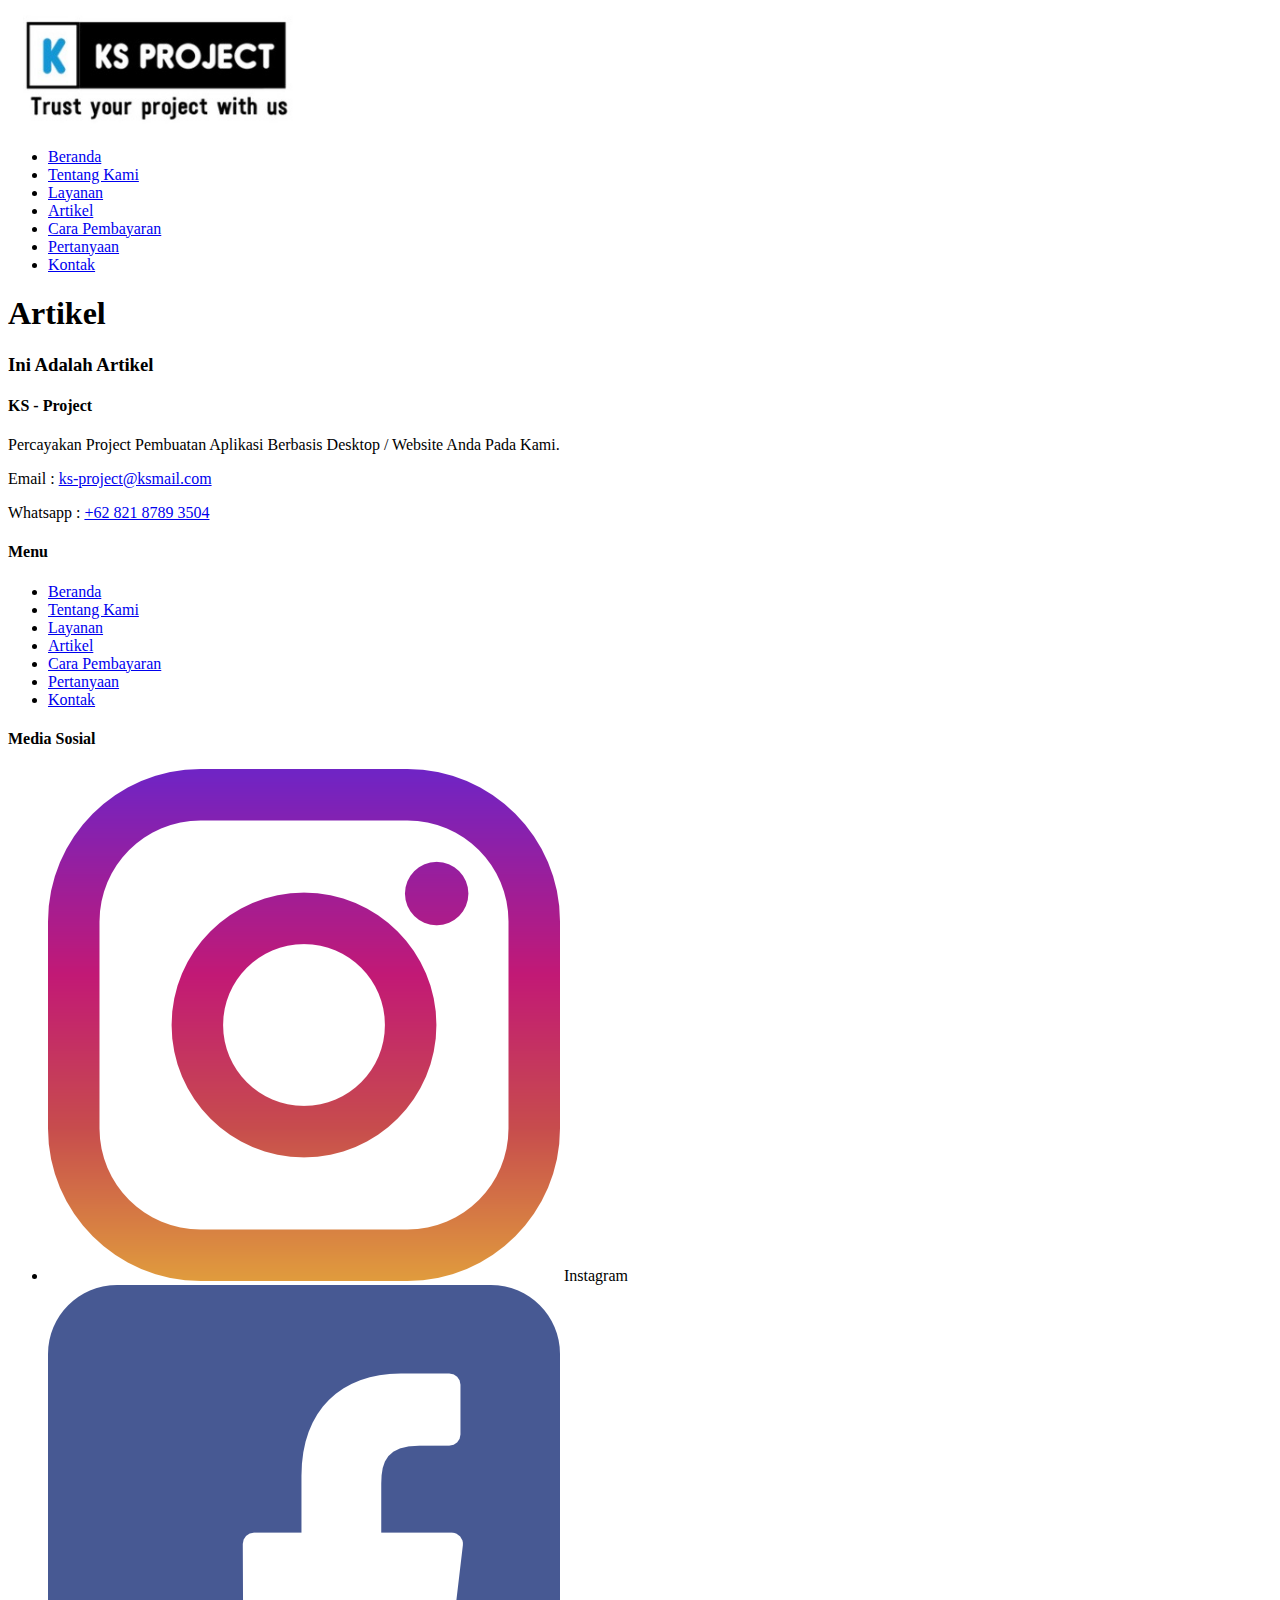
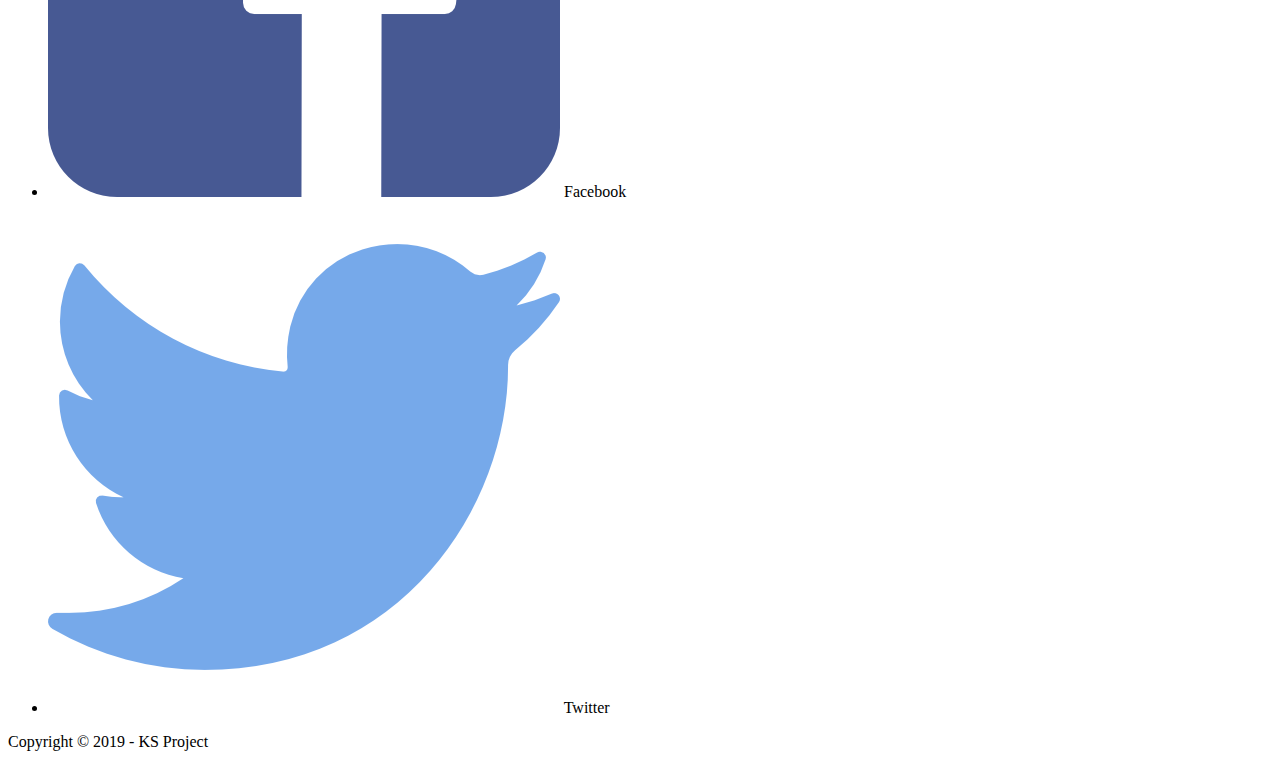
<file: artikel.html>
<!DOCTYPE html>
<html lang="en">

<head>
  <meta charset="UTF-8">
  <meta name="viewport" content="width=device-width, initial-scale=1.0">
  <meta http-equiv="X-UA-Compatible" content="ie=edge">

  <!-- Start Title -->
  <title>KS Project | Home</title>
  <!-- End Title -->
</head>

<body>
  <!-- Start Logo -->
  <img src="images/logo.jpg" width="300" alt="Logo ks project">
  <!-- End Logo -->

  <!-- Start Menu Primer -->
  <ul>
    <li><a href="index.html" title="Beranda">Beranda</a></li>
    <li><a href="tentang.html" title="Tentang Kami">Tentang Kami</a></li>
    <li><a href="layanan.html" title="Layanan">Layanan</a></li>
    <li><a href="artikel.html" class="active" title="Artikel">Artikel</a></li>
    <li><a href="pembayaran.html" title="Cara Pembayaran">Cara Pembayaran</a></li>
    <li><a href="pertanyaan.html" title="Pertanyaan">Pertanyaan</a></li>
    <li><a href="kontak.html" title="Kontak">Kontak</a></li>
  </ul>
  <!-- End Menu Primer -->

  <!-- Start Jumbotron -->
  <h1>Artikel</h1>
  <h3>Ini Adalah Artikel</h3>
  <!-- End Jumbotron -->

  <!-- Start Menu Sekunder -->
  <h4>KS - Project</h4>
  <p>Percayakan Project Pembuatan Aplikasi Berbasis Desktop / Website Anda Pada Kami.</p>
  <p>Email : <a href="mailto:ks-project@ksmail.com" title="ks-project@ksmail.com">ks-project@ksmail.com</a></p>
  <p>Whatsapp : <a href="tel:+6282187893504" title="+62 821 8789 3504">+62 821 8789 3504</a></p>

  <h4>Menu</h4>
  <ul>
    <li><a href="index.html" class="active" title="Beranda">Beranda</a></li>
    <li><a href="tentang.html" title="Tentang Kami">Tentang Kami</a></li>
    <li><a href="layanan.html" title="Layanan">Layanan</a></li>
    <li><a href="artikel.html" title="Artikel">Artikel</a></li>
    <li><a href="pembayaran.html" title="Cara Pembayaran">Cara Pembayaran</a></li>
    <li><a href="pertanyaan.html" title="Pertanyaan">Pertanyaan</a></li>
    <li><a href="kontak.html" title="Kontak">Kontak</a></li>
  </ul>

  <h4>Media Sosial</h4>
  <ul>
    <li>
      <a href="#" title="Instagram KS Project"><img src="images/instagram.png" alt="Instagram KS Project"></a>
      Instagram
    </li>
    <li>
      <a href="#" title="Facebook KS Project"><img src="images/facebook.png" alt="Facebook KS Project"></a>
      Facebook
    </li>
    <li>
      <a href="#" title="Twitter KS Project"><img src="images/twitter.png" alt="Twitter KS Project"></a>
      Twitter
    </li>
  </ul>
  <!-- End Menu Sekunder -->

  <!-- Start Copyright -->
  <p>Copyright &copy; 2019 - KS Project</p>
  <!-- End Copyright -->
</body>

</html>
</file>
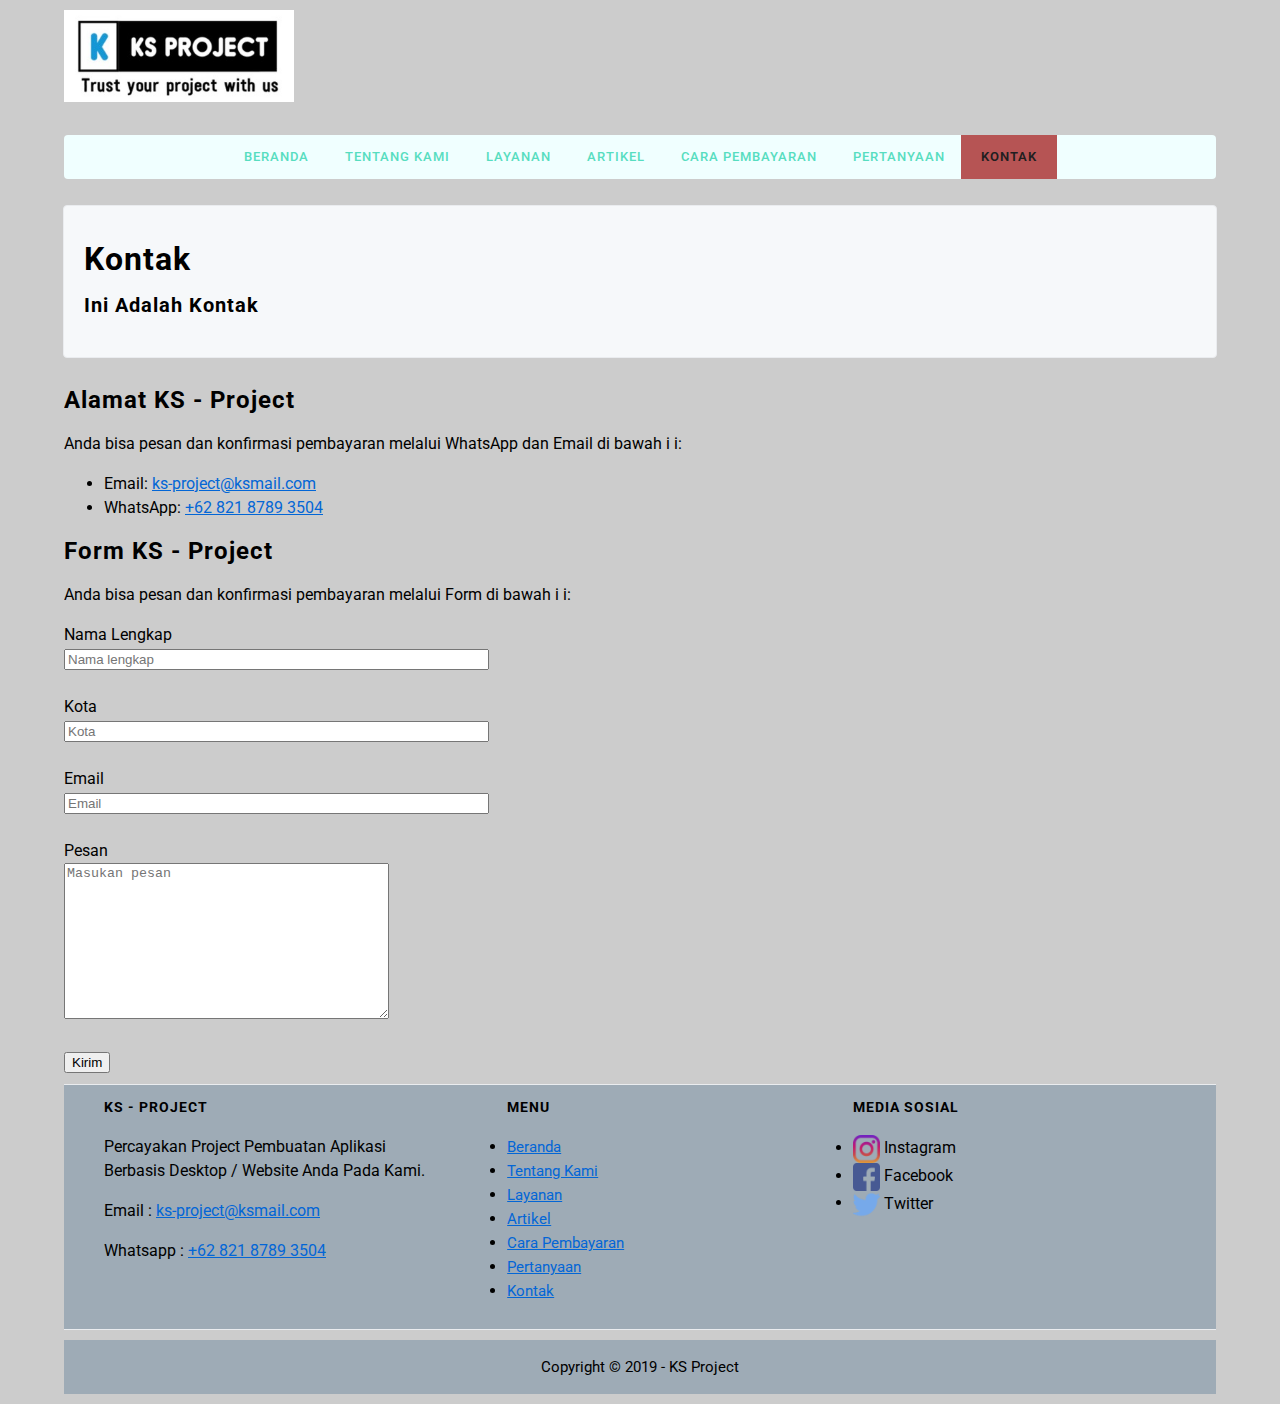
<file: kontak.html>
<!DOCTYPE html>
<html lang="en">

<head>
  <meta charset="UTF-8">
  <meta name="viewport" content="width=device-width, initial-scale=1.0">
  <meta http-equiv="X-UA-Compatible" content="ie=edge">

  <!-- Start Title -->
  <title>KS Project | Kontak</title>
  <!-- End Title -->

  <!-- Start CSS -->
  <link rel="stylesheet" href="css/style.css">
  <!-- End CSS -->
</head>

<body>
  <!-- Start Logo -->
  <div class="container logo">
    <img src="images/logo.jpg" width="300" alt="Logo ks project">
  </div>
  <!-- End Logo -->

  <!-- Start Menu Primer -->
  <div class="container menu-primer">
    <ul>
      <li><a href="index.html" title="Beranda">Beranda</a></li>
      <li><a href="tentang.html" title="Tentang Kami">Tentang Kami</a></li>
      <li><a href="layanan.html" title="Layanan">Layanan</a></li>
      <li><a href="artikel.html" title="Artikel">Artikel</a></li>
      <li><a href="pembayaran.html" title="Cara Pembayaran">Cara Pembayaran</a></li>
      <li><a href="pertanyaan.html" title="Pertanyaan">Pertanyaan</a></li>
      <li><a href="kontak.html" class="active" title="Kontak">Kontak</a></li>
    </ul>
  </div>
  <!-- End Menu Primer -->

  <!-- Start Jumbotron -->
  <div class="container jumbotron">
    <h1>Kontak</h1>
    <h3>Ini Adalah Kontak</h3>
  </div>
  <!-- End Jumbotron -->

  <div class="container">
    <!-- Start Alamat -->
    <h2>Alamat KS - Project</h2>
    <p>Anda bisa pesan dan konfirmasi pembayaran melalui WhatsApp dan Email di bawah i i:</p>
    <ul>
      <li>Email: <a href="mailto:khususpakedownload@gmail.com">ks-project@ksmail.com</a></li>
      <li>WhatsApp: <a href="tel:+6282187893504">+62 821 8789 3504</a></li>
    </ul>
    <!-- End Alamat -->
    <!-- Start Form -->
    <h2>Form KS - Project</h2>
    <p>Anda bisa pesan dan konfirmasi pembayaran melalui Form di bawah i i:</p>
    <form action="">
      <label for="nama">Nama Lengkap</label>
      <br>
      <input type="text" name="nama" id="nama" placeholder="Nama lengkap" size="50">
      <br><br>
      <label for="kota">Kota</label>
      <br>
      <input type="text" name="kota" id="kota" placeholder="Kota" size="50">
      <br><br>
      <label for="email">Email</label>
      <br>
      <input type="text" name="email" id="email" placeholder="Email" size="50">
      <br><br>
      <label for="pesan">Pesan</label>
      <br>
      <textarea name="pesan" id="pesan" cols="38" rows="10" placeholder="Masukan pesan"></textarea>
      <br><br>
      <input type="submit" name="kirim" id="kirim" value="Kirim">
    </form>
    <!-- End Form -->
  </div>


  <!-- Start Menu Sekunder -->
  <div class="container menu-sekunder">
    <!-- Start Ks Project -->
    <div class="menu-sekunder-one">
      <h4>KS - Project</h4>
      <p>Percayakan Project Pembuatan Aplikasi
        <br>Berbasis Desktop / Website Anda Pada Kami.</p>
      <p>Email : <a href="mailto:ks-project@ksmail.com" title="ks-project@ksmail.com">ks-project@ksmail.com</a></p>
      <p>Whatsapp : <a href="tel:+6282187893504" title="+62 821 8789 3504">+62 821 8789 3504</a></p>
    </div>
    <!-- End Ks Project -->

    <!-- Start Menu -->
    <div class="menu-sekunder-two">
      <h4>Menu</h4>
      <ul>
        <li><a href="index.html" class="active" title="Beranda">Beranda</a></li>
        <li><a href="tentang.html" title="Tentang Kami">Tentang Kami</a></li>
        <li><a href="layanan.html" title="Layanan">Layanan</a></li>
        <li><a href="artikel.html" title="Artikel">Artikel</a></li>
        <li><a href="pembayaran.html" title="Cara Pembayaran">Cara Pembayaran</a></li>
        <li><a href="pertanyaan.html" title="Pertanyaan">Pertanyaan</a></li>
        <li><a href="kontak.html" title="Kontak">Kontak</a></li>
      </ul>
    </div>
    <!-- End Menu -->

    <!-- Start Sosial Media -->
    <div class="menu-sekunder-three">
      <h4>Media Sosial</h4>
      <ul>
        <li>
          <a href="#" title="Instagram KS Project"><img src="images/instagram.png" alt="Instagram KS Project"></a>
          Instagram
        </li>
        <li>
          <a href="#" title="Facebook KS Project"><img src="images/facebook.png" alt="Facebook KS Project"></a>
          Facebook
        </li>
        <li>
          <a href="#" title="Twitter KS Project"><img src="images/twitter.png" alt="Twitter KS Project"></a>
          Twitter
        </li>
      </ul>
    </div>
    <!-- End Sosial Media -->
  </div>
  <!-- End Menu Sekunder -->

  <!-- Start Copyright -->
  <div class="container copyright">
    <p>Copyright &copy; 2019 - KS Project</p>
  </div>
  <!-- End Copyright -->

  <!-- WhatsHelp.io widget -->
  <script type="text/javascript">
    (function () {
      var options = {
        whatsapp: "+62 821-8789-3504", // WhatsApp number
        call_to_action: "Message us", // Call to action
        position: "right", // Position may be 'right' or 'left'
      };
      var proto = document.location.protocol,
        host = "whatshelp.io",
        url = proto + "//static." + host;
      var s = document.createElement('script');
      s.type = 'text/javascript';
      s.async = true;
      s.src = url + '/widget-send-button/js/init.js';
      s.onload = function () {
        WhWidgetSendButton.init(host, proto, options);
      };
      var x = document.getElementsByTagName('script')[0];
      x.parentNode.insertBefore(s, x);
    })();
  </script>
  <!-- /WhatsHelp.io widget -->
</body>

</html>
</file>
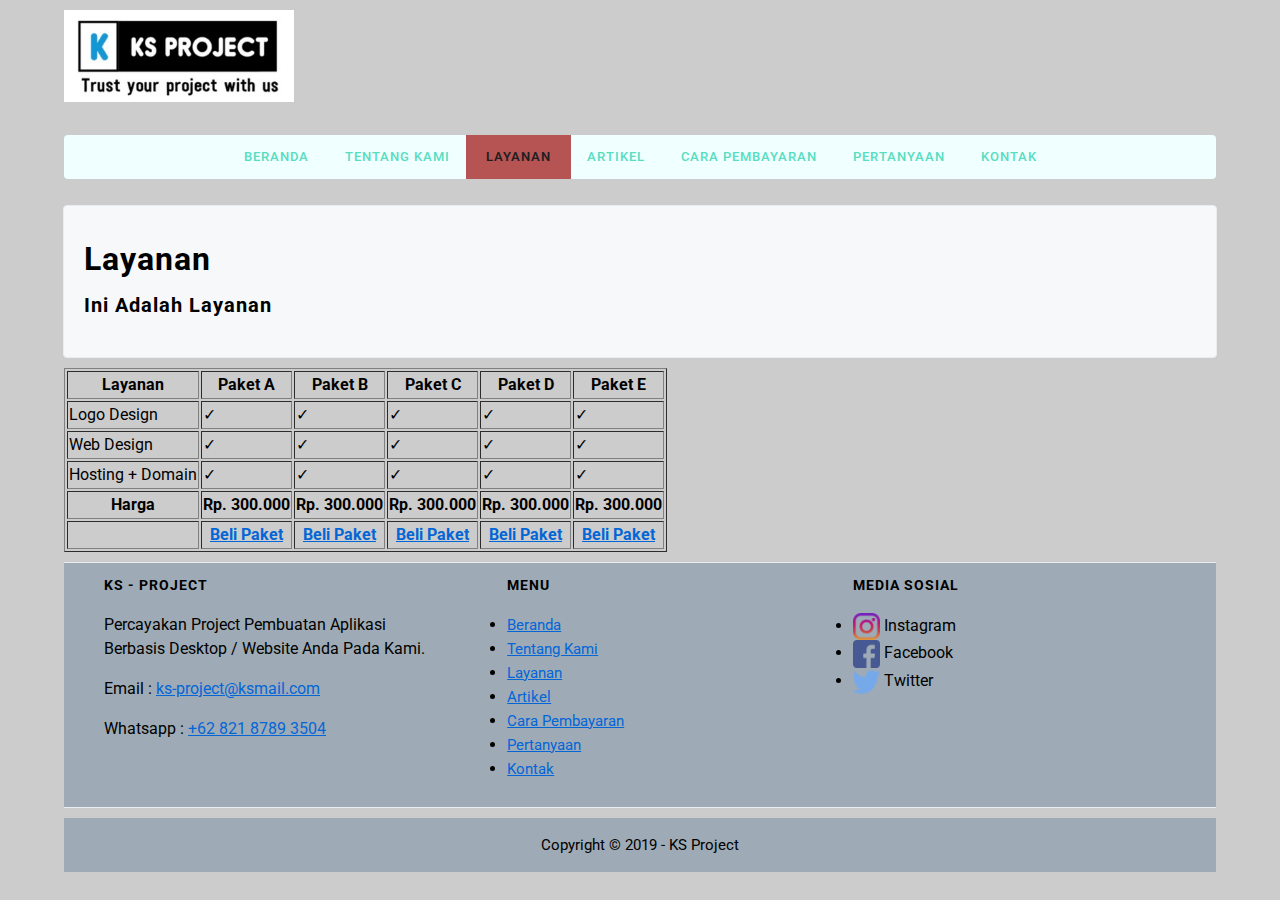
<file: layanan.html>
<!DOCTYPE html>
<html lang="en">

<head>
  <meta charset="UTF-8">
  <meta name="viewport" content="width=device-width, initial-scale=1.0">
  <meta http-equiv="X-UA-Compatible" content="ie=edge">

  <!-- Start Title -->
  <title>KS Project | Layanan</title>
  <!-- End Title -->

  <!-- Start CSS -->
  <link rel="stylesheet" href="css/style.css">
  <!-- End CSS -->
</head>

<body>
  <!-- Start Logo -->
  <div class="container logo">
    <img src="images/logo.jpg" width="300" alt="Logo ks project">
  </div>
  <!-- End Logo -->

  <!-- Start Menu Primer -->
  <div class="container menu-primer">
    <ul>
      <li><a href="index.html" title="Beranda">Beranda</a></li>
      <li><a href="tentang.html" title="Tentang Kami">Tentang Kami</a></li>
      <li><a href="layanan.html" class="active" title="Layanan">Layanan</a></li>
      <li><a href="artikel.html" title="Artikel">Artikel</a></li>
      <li><a href="pembayaran.html" title="Cara Pembayaran">Cara Pembayaran</a></li>
      <li><a href="pertanyaan.html" title="Pertanyaan">Pertanyaan</a></li>
      <li><a href="kontak.html" title="Kontak">Kontak</a></li>
    </ul>
  </div>
  <!-- End Menu Primer -->

  <!-- Start Jumbotron -->
  <div class="container jumbotron">
    <h1>Layanan</h1>
    <h3>Ini Adalah Layanan</h3>
  </div>
  <!-- End Jumbotron -->

  <!-- Start Layanan -->
  <div class="container">
    <table border="1">
      <thead>
        <tr>
          <th>Layanan</th>
          <th>Paket A</th>
          <th>Paket B</th>
          <th>Paket C</th>
          <th>Paket D</th>
          <th>Paket E</th>
        </tr>
      </thead>
      <tbody>
        <tr>
          <td>Logo Design</td>
          <td>✓</td>
          <td>✓</td>
          <td>✓</td>
          <td>✓</td>
          <td>✓</td>
        </tr>
        <tr>
          <td>Web Design</td>
          <td>✓</td>
          <td>✓</td>
          <td>✓</td>
          <td>✓</td>
          <td>✓</td>
        </tr>
        <tr>
          <td>Hosting + Domain</td>
          <td>✓</td>
          <td>✓</td>
          <td>✓</td>
          <td>✓</td>
          <td>✓</td>
        </tr>
      </tbody>
      <tfoot>
        <tr>
          <th>Harga</th>
          <th>Rp. 300.000</th>
          <th>Rp. 300.000</th>
          <th>Rp. 300.000</th>
          <th>Rp. 300.000</th>
          <th>Rp. 300.000</th>
        </tr>
        <tr>
          <th></th>
          <th><a href="kontak.html">Beli Paket</a></th>
          <th><a href="kontak.html">Beli Paket</a></th>
          <th><a href="kontak.html">Beli Paket</a></th>
          <th><a href="kontak.html">Beli Paket</a></th>
          <th><a href="kontak.html">Beli Paket</a></th>
        </tr>
      </tfoot>
    </table>
  </div>
  <!-- End Layanan -->

  <!-- Start Menu Sekunder -->
  <div class="container menu-sekunder">
    <!-- Start Ks Project -->
    <div class="menu-sekunder-one">
      <h4>KS - Project</h4>
      <p>Percayakan Project Pembuatan Aplikasi
        <br>Berbasis Desktop / Website Anda Pada Kami.</p>
      <p>Email : <a href="mailto:ks-project@ksmail.com" title="ks-project@ksmail.com">ks-project@ksmail.com</a></p>
      <p>Whatsapp : <a href="tel:+6282187893504" title="+62 821 8789 3504">+62 821 8789 3504</a></p>
    </div>
    <!-- End Ks Project -->

    <!-- Start Menu -->
    <div class="menu-sekunder-two">
      <h4>Menu</h4>
      <ul>
        <li><a href="index.html" class="active" title="Beranda">Beranda</a></li>
        <li><a href="tentang.html" title="Tentang Kami">Tentang Kami</a></li>
        <li><a href="layanan.html" title="Layanan">Layanan</a></li>
        <li><a href="artikel.html" title="Artikel">Artikel</a></li>
        <li><a href="pembayaran.html" title="Cara Pembayaran">Cara Pembayaran</a></li>
        <li><a href="pertanyaan.html" title="Pertanyaan">Pertanyaan</a></li>
        <li><a href="kontak.html" title="Kontak">Kontak</a></li>
      </ul>
    </div>
    <!-- End Menu -->

    <!-- Start Sosial Media -->
    <div class="menu-sekunder-three">
      <h4>Media Sosial</h4>
      <ul>
        <li>
          <a href="#" title="Instagram KS Project"><img src="images/instagram.png" alt="Instagram KS Project"></a>
          Instagram
        </li>
        <li>
          <a href="#" title="Facebook KS Project"><img src="images/facebook.png" alt="Facebook KS Project"></a>
          Facebook
        </li>
        <li>
          <a href="#" title="Twitter KS Project"><img src="images/twitter.png" alt="Twitter KS Project"></a>
          Twitter
        </li>
      </ul>
    </div>
    <!-- End Sosial Media -->
  </div>
  <!-- End Menu Sekunder -->

  <!-- Start Copyright -->
  <div class="container copyright">
    <p>Copyright &copy; 2019 - KS Project</p>
  </div>
  <!-- End Copyright -->

  <!-- WhatsHelp.io widget -->
  <script type="text/javascript">
    (function () {
      var options = {
        whatsapp: "+62 821-8789-3504", // WhatsApp number
        call_to_action: "Message us", // Call to action
        position: "right", // Position may be 'right' or 'left'
      };
      var proto = document.location.protocol,
        host = "whatshelp.io",
        url = proto + "//static." + host;
      var s = document.createElement('script');
      s.type = 'text/javascript';
      s.async = true;
      s.src = url + '/widget-send-button/js/init.js';
      s.onload = function () {
        WhWidgetSendButton.init(host, proto, options);
      };
      var x = document.getElementsByTagName('script')[0];
      x.parentNode.insertBefore(s, x);
    })();
  </script>
  <!-- /WhatsHelp.io widget -->
</body>

</html>
</file>
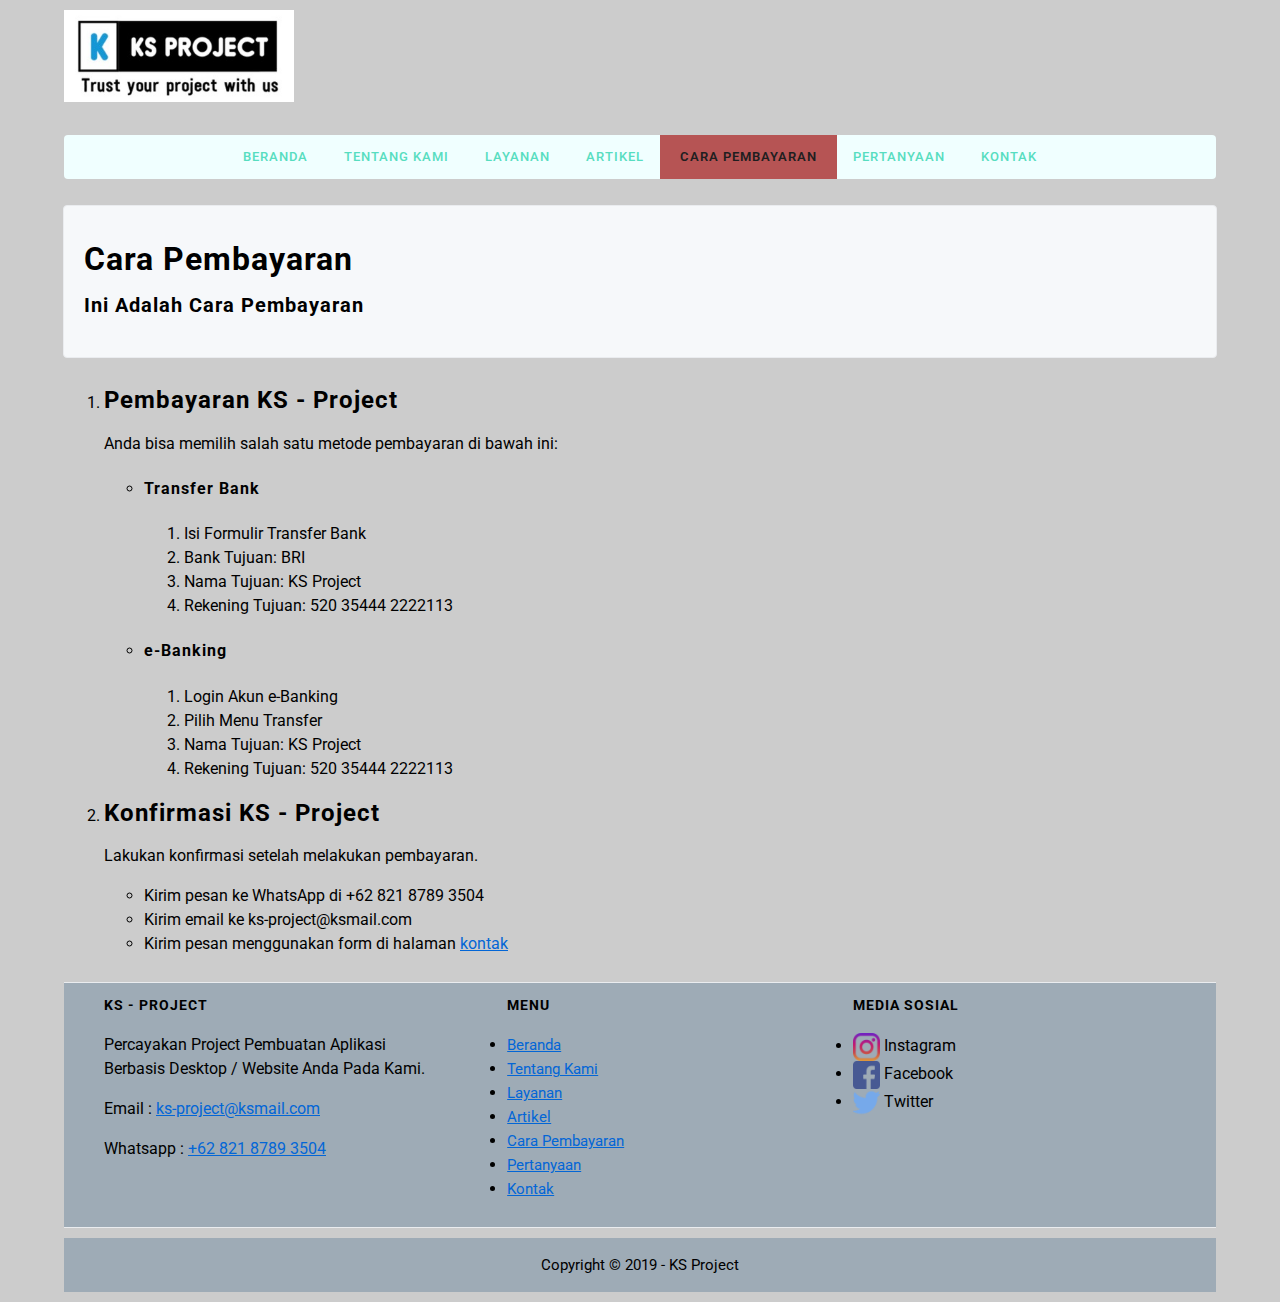
<file: pembayaran.html>
<!DOCTYPE html>
<html lang="en">

<head>
  <meta charset="UTF-8">
  <meta name="viewport" content="width=device-width, initial-scale=1.0">
  <meta http-equiv="X-UA-Compatible" content="ie=edge">

  <!-- Start Title -->
  <title>KS Project | Cara Pembayaran</title>
  <!-- End Title -->

  <!-- Start CSS -->
  <link rel="stylesheet" href="css/style.css">
  <!-- End CSS -->
</head>

<body>
  <!-- Start Logo -->
  <div class="container logo">
    <img src="images/logo.jpg" width="300" alt="Logo ks project">
  </div>
  <!-- End Logo -->

  <!-- Start Menu Primer -->
  <div class="container menu-primer">
    <ul>
      <li><a href="index.html" title="Beranda">Beranda</a></li>
      <li><a href="tentang.html" title="Tentang Kami">Tentang Kami</a></li>
      <li><a href="layanan.html" title="Layanan">Layanan</a></li>
      <li><a href="artikel.html" title="Artikel">Artikel</a></li>
      <li><a href="pembayaran.html" class="active" title="Cara Pembayaran">Cara Pembayaran</a></li>
      <li><a href="pertanyaan.html" title="Pertanyaan">Pertanyaan</a></li>
      <li><a href="kontak.html" title="Kontak">Kontak</a></li>
    </ul>
  </div>
  <!-- End Menu Primer -->

  <!-- Start Jumbotron -->
  <div class="container jumbotron">
    <h1>Cara Pembayaran</h1>
    <h3>Ini Adalah Cara Pembayaran</h3>
  </div>
  <!-- End Jumbotron -->

  <!-- Start Pembayaran -->
  <div class="container">
    <ol>
      <li>
        <h2>Pembayaran KS - Project</h2>
        <p>Anda bisa memilih salah satu metode pembayaran di bawah ini:</p>
        <ul>
          <li>
            <h4>Transfer Bank</h4>
            <ol>
              <li>Isi Formulir Transfer Bank</li>
              <li>Bank Tujuan: BRI</li>
              <li>Nama Tujuan: KS Project</li>
              <li>Rekening Tujuan: 520 35444 2222113</li>
            </ol>
          </li>
          <li>
            <h4>e-Banking</h4>
            <ol>
              <li>Login Akun e-Banking</li>
              <li>Pilih Menu Transfer</li>
              <li>Nama Tujuan: KS Project</li>
              <li>Rekening Tujuan: 520 35444 2222113</li>
            </ol>
          </li>
        </ul>
      </li>
      <li>
        <h2>Konfirmasi KS - Project</h2>
        <p>Lakukan konfirmasi setelah melakukan pembayaran.</p>
        <ul>
          <li>Kirim pesan ke WhatsApp di +62 821 8789 3504</li>
          <li>Kirim email ke ks-project@ksmail.com</li>
          <li>Kirim pesan menggunakan form di halaman <a href="kontak.html">kontak</a></li>
        </ul>
      </li>
    </ol>
  </div>
  <!-- End Pembayaran -->

  <!-- Start Menu Sekunder -->
  <div class="container menu-sekunder">
    <!-- Start Ks Project -->
    <div class="menu-sekunder-one">
      <h4>KS - Project</h4>
      <p>Percayakan Project Pembuatan Aplikasi
        <br>Berbasis Desktop / Website Anda Pada Kami.</p>
      <p>Email : <a href="mailto:ks-project@ksmail.com" title="ks-project@ksmail.com">ks-project@ksmail.com</a></p>
      <p>Whatsapp : <a href="tel:+6282187893504" title="+62 821 8789 3504">+62 821 8789 3504</a></p>
    </div>
    <!-- End Ks Project -->

    <!-- Start Menu -->
    <div class="menu-sekunder-two">
      <h4>Menu</h4>
      <ul>
        <li><a href="index.html" class="active" title="Beranda">Beranda</a></li>
        <li><a href="tentang.html" title="Tentang Kami">Tentang Kami</a></li>
        <li><a href="layanan.html" title="Layanan">Layanan</a></li>
        <li><a href="artikel.html" title="Artikel">Artikel</a></li>
        <li><a href="pembayaran.html" title="Cara Pembayaran">Cara Pembayaran</a></li>
        <li><a href="pertanyaan.html" title="Pertanyaan">Pertanyaan</a></li>
        <li><a href="kontak.html" title="Kontak">Kontak</a></li>
      </ul>
    </div>
    <!-- End Menu -->

    <!-- Start Sosial Media -->
    <div class="menu-sekunder-three">
      <h4>Media Sosial</h4>
      <ul>
        <li>
          <a href="#" title="Instagram KS Project"><img src="images/instagram.png" alt="Instagram KS Project"></a>
          Instagram
        </li>
        <li>
          <a href="#" title="Facebook KS Project"><img src="images/facebook.png" alt="Facebook KS Project"></a>
          Facebook
        </li>
        <li>
          <a href="#" title="Twitter KS Project"><img src="images/twitter.png" alt="Twitter KS Project"></a>
          Twitter
        </li>
      </ul>
    </div>
    <!-- End Sosial Media -->
  </div>
  <!-- End Menu Sekunder -->

  <!-- Start Copyright -->
  <div class="container copyright">
    <p>Copyright &copy; 2019 - KS Project</p>
  </div>
  <!-- End Copyright -->

  <!-- WhatsHelp.io widget -->
  <script type="text/javascript">
    (function () {
      var options = {
        whatsapp: "+62 821-8789-3504", // WhatsApp number
        call_to_action: "Message us", // Call to action
        position: "right", // Position may be 'right' or 'left'
      };
      var proto = document.location.protocol,
        host = "whatshelp.io",
        url = proto + "//static." + host;
      var s = document.createElement('script');
      s.type = 'text/javascript';
      s.async = true;
      s.src = url + '/widget-send-button/js/init.js';
      s.onload = function () {
        WhWidgetSendButton.init(host, proto, options);
      };
      var x = document.getElementsByTagName('script')[0];
      x.parentNode.insertBefore(s, x);
    })();
  </script>
  <!-- /WhatsHelp.io widget -->
</body>

</html>
</file>
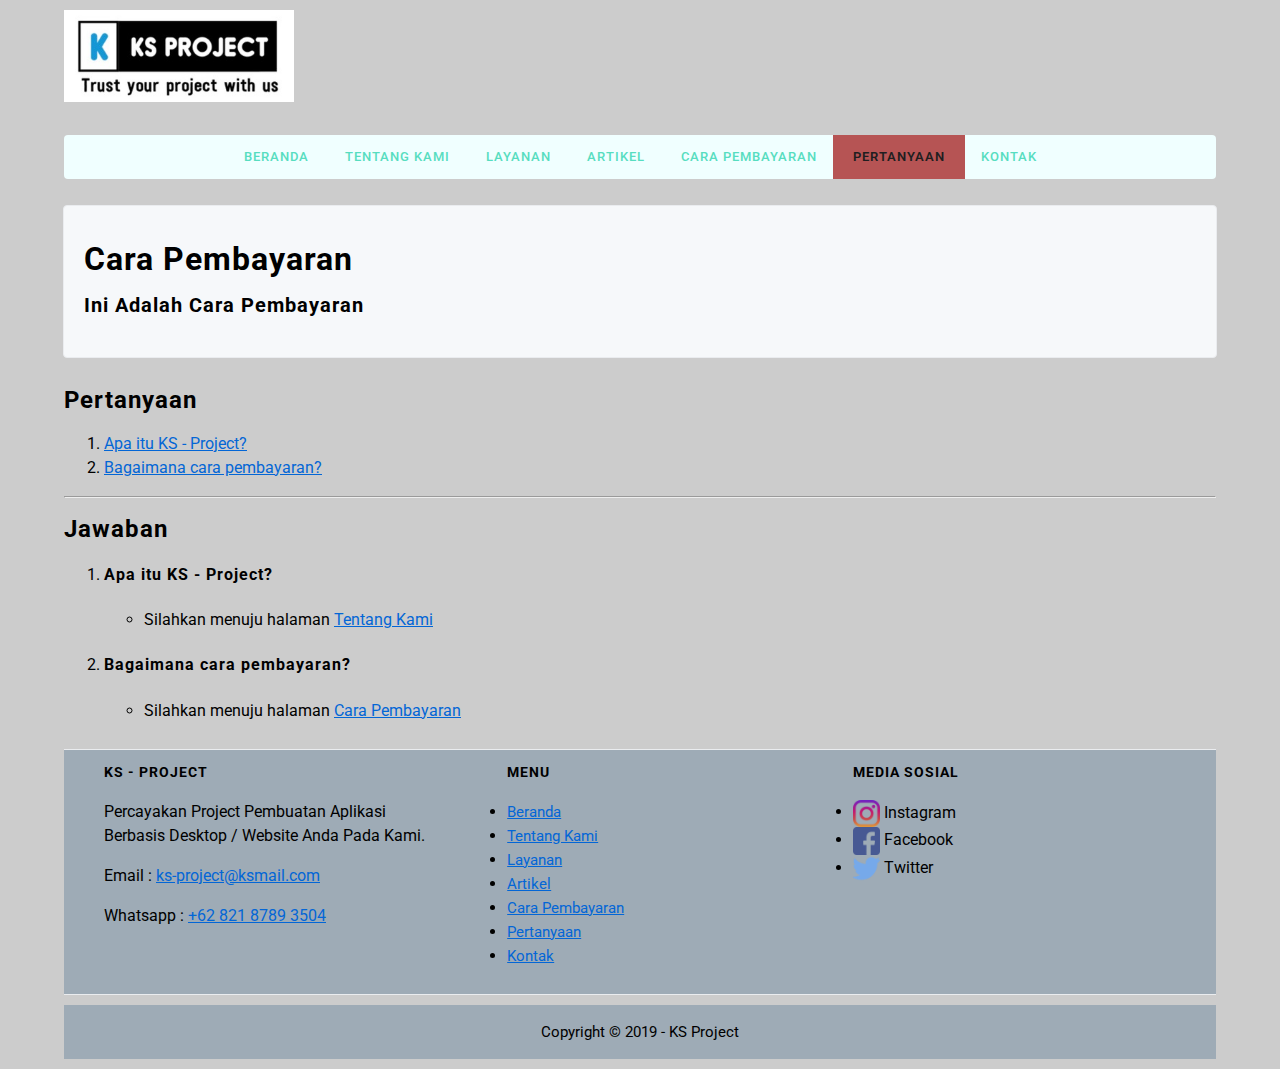
<file: pertanyaan.html>
<!DOCTYPE html>
<html lang="en">

<head>
  <meta charset="UTF-8">
  <meta name="viewport" content="width=device-width, initial-scale=1.0">
  <meta http-equiv="X-UA-Compatible" content="ie=edge">

  <!-- Start Title -->
  <title>KS Project | Pertanyaan</title>
  <!-- End Title -->

  <!-- Start CSS -->
  <link rel="stylesheet" href="css/style.css">
  <!-- End CSS -->
</head>

<body>
  <!-- Start Logo -->
  <div class="container logo">
    <img src="images/logo.jpg" width="300" alt="Logo ks project">
  </div>
  <!-- End Logo -->

  <!-- Start Menu Primer -->
  <div class="container menu-primer">
    <ul>
      <li><a href="index.html" title="Beranda">Beranda</a></li>
      <li><a href="tentang.html" title="Tentang Kami">Tentang Kami</a></li>
      <li><a href="layanan.html" title="Layanan">Layanan</a></li>
      <li><a href="artikel.html" title="Artikel">Artikel</a></li>
      <li><a href="pembayaran.html" title="Cara Pembayaran">Cara Pembayaran</a></li>
      <li><a href="pertanyaan.html" class="active" title="Pertanyaan">Pertanyaan</a></li>
      <li><a href="kontak.html" title="Kontak">Kontak</a></li>
    </ul>
  </div>
  <!-- End Menu Primer -->

  <!-- Start Jumbotron -->
  <div class="container jumbotron">
    <h1>Cara Pembayaran </h1>
    <h3>Ini Adalah Cara Pembayaran </h3>
  </div>
  <!-- End Jumbotron -->

  <!-- Start Pertanyaan -->
  <div class="container">
    <h2>Pertanyaan</h2>
    <ol>
      <li><a href="#01" title="Apa itu KS - Project?">Apa itu KS - Project?</a></li>
      <li><a href="#02" title="Bagaimana cara pembayaran?">Bagaimana cara pembayaran?</a></li>
    </ol>
    <hr>
    <h2>Jawaban</h2>
    <ol>
      <li>
        <h4 id="01">Apa itu KS - Project?</h4>
        <ul>
          <li>Silahkan menuju halaman <a href="tentang.html">Tentang Kami</a></li>
        </ul>
      </li>
      <li>
        <h4 id="02">Bagaimana cara pembayaran?</h4>
        <ul>
          <li>Silahkan menuju halaman <a href="pembayaran.html">Cara Pembayaran</a></li>
        </ul>
      </li>
    </ol>
  </div>
  <!-- End Pertanyaan -->

  <!-- Start Menu Sekunder -->
  <div class="container menu-sekunder">
    <!-- Start Ks Project -->
    <div class="menu-sekunder-one">
      <h4>KS - Project</h4>
      <p>Percayakan Project Pembuatan Aplikasi
        <br>Berbasis Desktop / Website Anda Pada Kami.</p>
      <p>Email : <a href="mailto:ks-project@ksmail.com" title="ks-project@ksmail.com">ks-project@ksmail.com</a></p>
      <p>Whatsapp : <a href="tel:+6282187893504" title="+62 821 8789 3504">+62 821 8789 3504</a></p>
    </div>
    <!-- End Ks Project -->

    <!-- Start Menu -->
    <div class="menu-sekunder-two">
      <h4>Menu</h4>
      <ul>
        <li><a href="index.html" title="Beranda">Beranda</a></li>
        <li><a href="tentang.html" title="Tentang Kami">Tentang Kami</a></li>
        <li><a href="layanan.html" title="Layanan">Layanan</a></li>
        <li><a href="artikel.html" title="Artikel">Artikel</a></li>
        <li><a href="pembayaran.html" title="Cara Pembayaran">Cara Pembayaran</a></li>
        <li><a href="pertanyaan.html" title="Pertanyaan">Pertanyaan</a></li>
        <li><a href="kontak.html" title="Kontak">Kontak</a></li>
      </ul>
    </div>
    <!-- End Menu -->

    <!-- Start Sosial Media -->
    <div class="menu-sekunder-three">
      <h4>Media Sosial</h4>
      <ul>
        <li>
          <a href="#" title="Instagram KS Project"><img src="images/instagram.png" alt="Instagram KS Project"></a>
          Instagram
        </li>
        <li>
          <a href="#" title="Facebook KS Project"><img src="images/facebook.png" alt="Facebook KS Project"></a>
          Facebook
        </li>
        <li>
          <a href="#" title="Twitter KS Project"><img src="images/twitter.png" alt="Twitter KS Project"></a>
          Twitter
        </li>
      </ul>
    </div>
    <!-- End Sosial Media -->
  </div>
  <!-- End Menu Sekunder -->

  <!-- Start Copyright -->
  <div class="container copyright">
    <p>Copyright &copy; 2019 - KS Project</p>
  </div>
  <!-- End Copyright -->

  <!-- WhatsHelp.io widget -->
  <script type="text/javascript">
    (function () {
      var options = {
        whatsapp: "+62 821-8789-3504", // WhatsApp number
        call_to_action: "Message us", // Call to action
        position: "right", // Position may be 'right' or 'left'
      };
      var proto = document.location.protocol,
        host = "whatshelp.io",
        url = proto + "//static." + host;
      var s = document.createElement('script');
      s.type = 'text/javascript';
      s.async = true;
      s.src = url + '/widget-send-button/js/init.js';
      s.onload = function () {
        WhWidgetSendButton.init(host, proto, options);
      };
      var x = document.getElementsByTagName('script')[0];
      x.parentNode.insertBefore(s, x);
    })();
  </script>
  <!-- /WhatsHelp.io widget -->
</body>

</html>
</file>
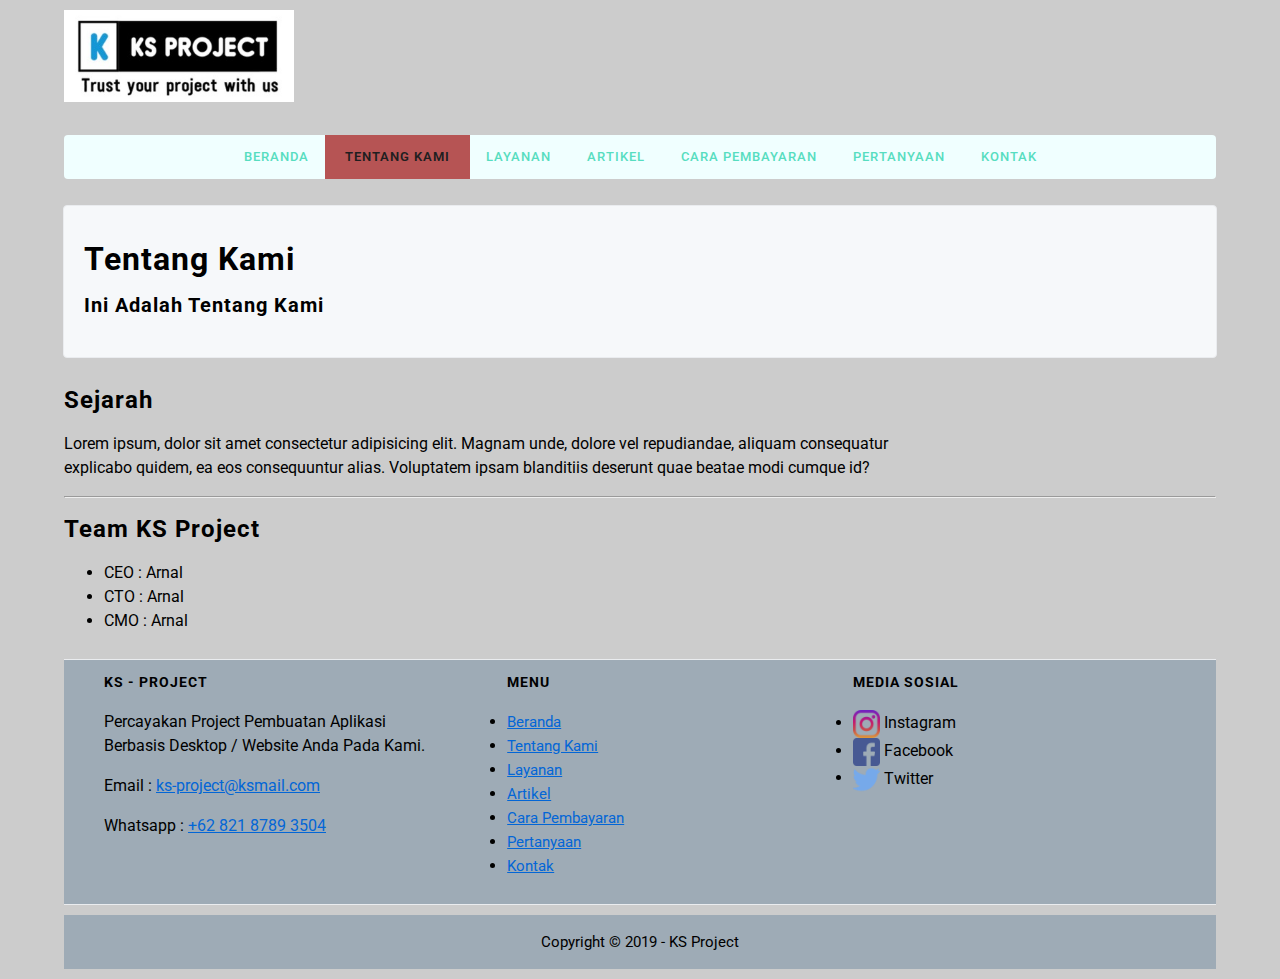
<file: tentang.html>
<!DOCTYPE html>
<html lang="en">

<head>
  <meta charset="UTF-8">
  <meta name="viewport" content="width=device-width, initial-scale=1.0">
  <meta http-equiv="X-UA-Compatible" content="ie=edge">

  <!-- Start Title -->
  <title>KS Project | Tentang Kami</title>
  <!-- End Title -->

  <!-- Start CSS -->
  <link rel="stylesheet" href="css/style.css">
  <!-- End CSS -->
</head>

<body>
  <!-- Start Logo -->
  <div class="container logo">
    <img src="images/logo.jpg" width="300" alt="Logo ks project">
  </div>
  <!-- End Logo -->

  <!-- Start Menu Primer -->
  <div class="container menu-primer">
    <ul>
      <li><a href="index.html" title="Beranda">Beranda</a></li>
      <li><a href="tentang.html" class="active" title="Tentang Kami">Tentang Kami</a></li>
      <li><a href="layanan.html" title="Layanan">Layanan</a></li>
      <li><a href="artikel.html" title="Artikel">Artikel</a></li>
      <li><a href="pembayaran.html" title="Cara Pembayaran">Cara Pembayaran</a></li>
      <li><a href="pertanyaan.html" title="Pertanyaan">Pertanyaan</a></li>
      <li><a href="kontak.html" title="Kontak">Kontak</a></li>
    </ul>
  </div>
  <!-- End Menu Primer -->

  <!-- Start Jumbotron -->
  <div class="container jumbotron">
    <h1>Tentang Kami</h1>
    <h3>Ini Adalah Tentang Kami</h3>
  </div>
  <!-- End Jumbotron -->

  <!-- Start Tentang -->
  <div class="container">
    <h2>Sejarah</h2>
    <p>
      Lorem ipsum, dolor sit amet consectetur adipisicing elit. Magnam unde, dolore vel repudiandae, aliquam consequatur
      <br>
      explicabo quidem, ea eos consequuntur alias. Voluptatem ipsam blanditiis deserunt quae beatae modi cumque id?
    </p>

    <hr>

    <h2>Team KS Project</h2>
    <ul>
      <li>CEO : Arnal</li>
      <li>CTO : Arnal</li>
      <li>CMO : Arnal</li>
    </ul>
  </div>
  <!-- End Tentang -->

  <!-- Start Menu Sekunder -->
  <div class="container menu-sekunder">
    <!-- Start Ks Project -->
    <div class="menu-sekunder-one">
      <h4>KS - Project</h4>
      <p>Percayakan Project Pembuatan Aplikasi
        <br>Berbasis Desktop / Website Anda Pada Kami.</p>
      <p>Email : <a href="mailto:ks-project@ksmail.com" title="ks-project@ksmail.com">ks-project@ksmail.com</a></p>
      <p>Whatsapp : <a href="tel:+6282187893504" title="+62 821 8789 3504">+62 821 8789 3504</a></p>
    </div>
    <!-- End Ks Project -->

    <!-- Start Menu -->
    <div class="menu-sekunder-two">
      <h4>Menu</h4>
      <ul>
        <li><a href="index.html" class="active" title="Beranda">Beranda</a></li>
        <li><a href="tentang.html" title="Tentang Kami">Tentang Kami</a></li>
        <li><a href="layanan.html" title="Layanan">Layanan</a></li>
        <li><a href="artikel.html" title="Artikel">Artikel</a></li>
        <li><a href="pembayaran.html" title="Cara Pembayaran">Cara Pembayaran</a></li>
        <li><a href="pertanyaan.html" title="Pertanyaan">Pertanyaan</a></li>
        <li><a href="kontak.html" title="Kontak">Kontak</a></li>
      </ul>
    </div>
    <!-- End Menu -->

    <!-- Start Sosial Media -->
    <div class="menu-sekunder-three">
      <h4>Media Sosial</h4>
      <ul>
        <li>
          <a href="#" title="Instagram KS Project"><img src="images/instagram.png" alt="Instagram KS Project"></a>
          Instagram
        </li>
        <li>
          <a href="#" title="Facebook KS Project"><img src="images/facebook.png" alt="Facebook KS Project"></a>
          Facebook
        </li>
        <li>
          <a href="#" title="Twitter KS Project"><img src="images/twitter.png" alt="Twitter KS Project"></a>
          Twitter
        </li>
      </ul>
    </div>
    <!-- End Sosial Media -->
  </div>
  <!-- End Menu Sekunder -->

  <!-- Start Copyright -->
  <div class="container copyright">
    <p>Copyright &copy; 2019 - KS Project</p>
  </div>
  <!-- End Copyright -->

  <!-- WhatsHelp.io widget -->
  <script type="text/javascript">
    (function () {
      var options = {
        whatsapp: "+62 821-8789-3504", // WhatsApp number
        call_to_action: "Message us", // Call to action
        position: "right", // Position may be 'right' or 'left'
      };
      var proto = document.location.protocol,
        host = "whatshelp.io",
        url = proto + "//static." + host;
      var s = document.createElement('script');
      s.type = 'text/javascript';
      s.async = true;
      s.src = url + '/widget-send-button/js/init.js';
      s.onload = function () {
        WhWidgetSendButton.init(host, proto, options);
      };
      var x = document.getElementsByTagName('script')[0];
      x.parentNode.insertBefore(s, x);
    })();
  </script>
  <!-- /WhatsHelp.io widget -->
</body>

</html>
</file>
<file: css/style.css>
/* Start Font */
@import url('https://fonts.googleapis.com/css?family=Roboto&display=swap');
/* End Font */

/* Start Body */
body {
  background-color: #cccccc;
  font-family: 'Roboto', Arial, Helvetica, sans-serif;
  font-size: 16px;
  line-height: 1.5em;
  margin: 0;
  padding: 0;
}

/* End Body */

/* Start Debug */
/* End Debug */

/* Start Container */
.container {
  margin: 10px auto;
  overflow: auto;
  width: 90%;
}

.container-full {
  margin: 10px auto;
  overflow: auto;
  width: 100%;
}

/* End Container */

/* Start Logo */
.logo {
  text-align: left;
}

.logo img {
  width: 20%;
}

/* End Logo */

/* Start Anchor / Hyperlink */
a:link,
a:visited {
  color: #0366d6;
}

a:hover,
a:active {
  color: #000000;
}

/* End Anchor / Hyperlink */

/* Start Menu Primer */
.menu-primer ul {
  text-align: center;
  padding: 0;
  background-color: azure;
  border-radius: 4px;
  box-shadow:
    0 3px -1px rgba(0, 0, 0, .2),
    0 6px 10px rgba(0, 0, 0, .14),
    0 1px 18px rgba(0, 0, 0, .12);
}

.menu-primer li {
  display: inline-block;
  margin: 0 -4px;
}

.menu-primer a {
  color: #57ddc0;
  font-size: 13px;
  font-weight: 500;
  display: inline-block;
  letter-spacing: 1px;
  padding: 10px 20px;
  text-decoration: none;
  text-transform: uppercase;
}

.menu-primer a:hover {
  background-color: rgb(203, 205, 218);
  color: #e65858;
  font-weight: 600;
}

.menu-primer .active {
  background-color: rgb(182, 84, 84);
  color: rgb(32, 30, 32);
  font-weight: 600;
}

/* End Menu Primer */

/* Start Heading */
h1,
h2,
h3,
h4,
h5,
h6 {
  font-weight: 400px;
  letter-spacing: 1px;
}

h1 {
  font-size: 28px;
}

h2 {
  font-size: 24px;
}

h3 {
  font-size: 18px;
}

h4 {
  font-size: 16px;
}

h5 {
  font-size: 14px;
}

h6 {
  font-size: 13px;
}

/* End Heading */

/* Start Jumbotron */
.jumbotron {
  background-color: #f6f8fa;
  border: 1px solid #eaecef;
  border-radius: 4px;
  padding: 20px 0;
}

.jumbotron h1 {
  font-size: 32px;
  padding: 0 20px;
}

.jumbotron h3 {
  font-size: 20px;
  padding: 0 20px;
}

/* End Jumbotron */

/* Start Main */
.main-home-one {
  float: left;
  width: 49.5%;
}

.main-home-two {
  float: right;
  width: 49.5%;
}

.main-home-one .box-konten,
.main-home-two .box-konten {
  height: 140px;
}

/* End Main */

/* Start Box */
.box-heading {
  background-color: #f6f8fa;
  border: 1px solid #d1d5da;
  border-radius: 3px 3px 0 0;
  margin: 0;
  padding: 10px 20px;
  text-transform: uppercase;
}

.box-heading h4 {
  font-size: 14px;
  margin: 0;
}

.box-konten {
  background-color: #ffffff;
  border: 1px solid #eaecef;
  border-top: 3px 3px 0 0;
  margin: 0;
  padding: 10px 20px;
}

/* End Box */

/* Start Testimonial */
.testimonial {
  border-left: 4px solid #dfe2e5;
  margin-left: 30px;
  padding-left: 20px;
}

/* End Testimonial */

/* Menu Sekunder */
.menu-sekunder {
  background-color: #9eabb6;
  border-bottom: 1px solid #eaecef;
  border-top: 1px solid #eaecef;
  overflow: auto;
  padding: 10px 0;
}

.menu-sekunder h4 {
  font-size: 14px;
  margin: 0 auto;
  text-transform: uppercase;
}

.menu-sekunder ul {
  padding: 0;
}

.menu-sekunder li {
  list-style: disc;
}

.menu-sekunder li a,
.menu-sekunder li p {
  font-size: 15px;
}

.menu-sekunder-one,
.menu-sekunder-two,
.menu-sekunder-three {
  float: left;
}

.menu-sekunder-one {
  margin-left: 40px;
  width: 35%;
}

.menu-sekunder-two,
.menu-sekunder-three {
  width: 30%;
}

.menu-sekunder-three ul li img {
  vertical-align: middle;
  width: 8%;
}

/* End Sekunder */

/* Start Copyright */
.copyright {
  background-color: #9eabb6;
  text-align: center;
}

.copyright p {
  font-size: 15px;
}

/* End Copyright */
</file>
